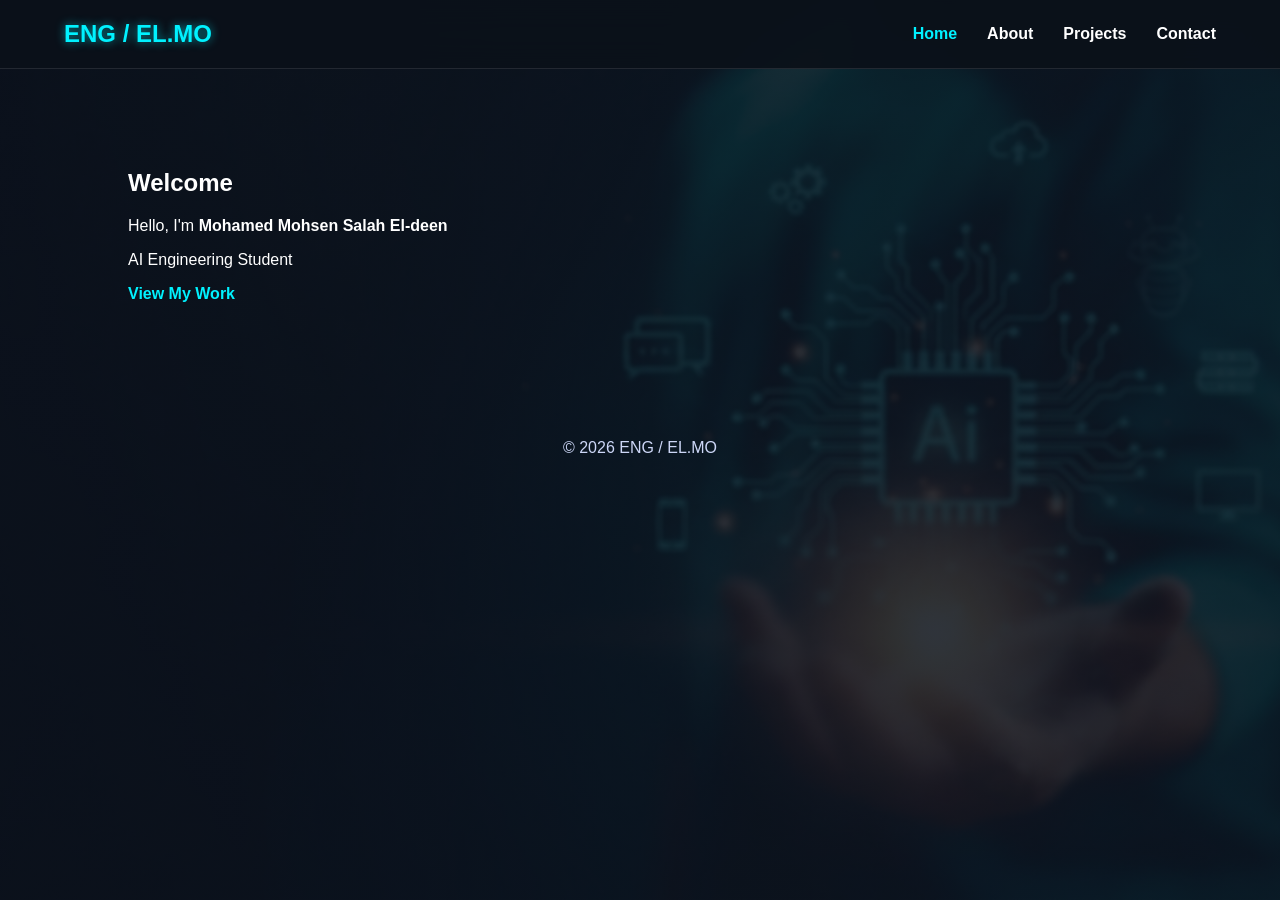
<file: index.html>
<!DOCTYPE html>
<html lang="en">
<head>
    <meta charset="UTF-8">
    <meta name="viewport" content="width=device-width, initial-scale=1.0">
    <title>Home | ENG / EL.MO</title>
    <link rel="stylesheet" href="style.css">
</head>
<body>
    <header>
        <div class="logo">ENG / EL.MO</div>
        <nav>
            <ul>
                <li><a href="index.html" class="active">Home</a></li>
                <li><a href="about.html">About</a></li>
                <li><a href="projects.html">Projects</a></li>
                <li><a href="contact.html">Contact</a></li>
            </ul>
        </nav>
    </header>

    <section class="hero container">
        <h1>Welcome</h1>
        <p>Hello, I'm <strong>Mohamed Mohsen Salah El-deen</strong></p>
        <p>AI Engineering Student</p>
        <a href="projects.html" class="btn-main">View My Work</a>
    </section>

    <footer><p>&copy; 2026 ENG / EL.MO</p></footer>
</body>
</html>
</file>
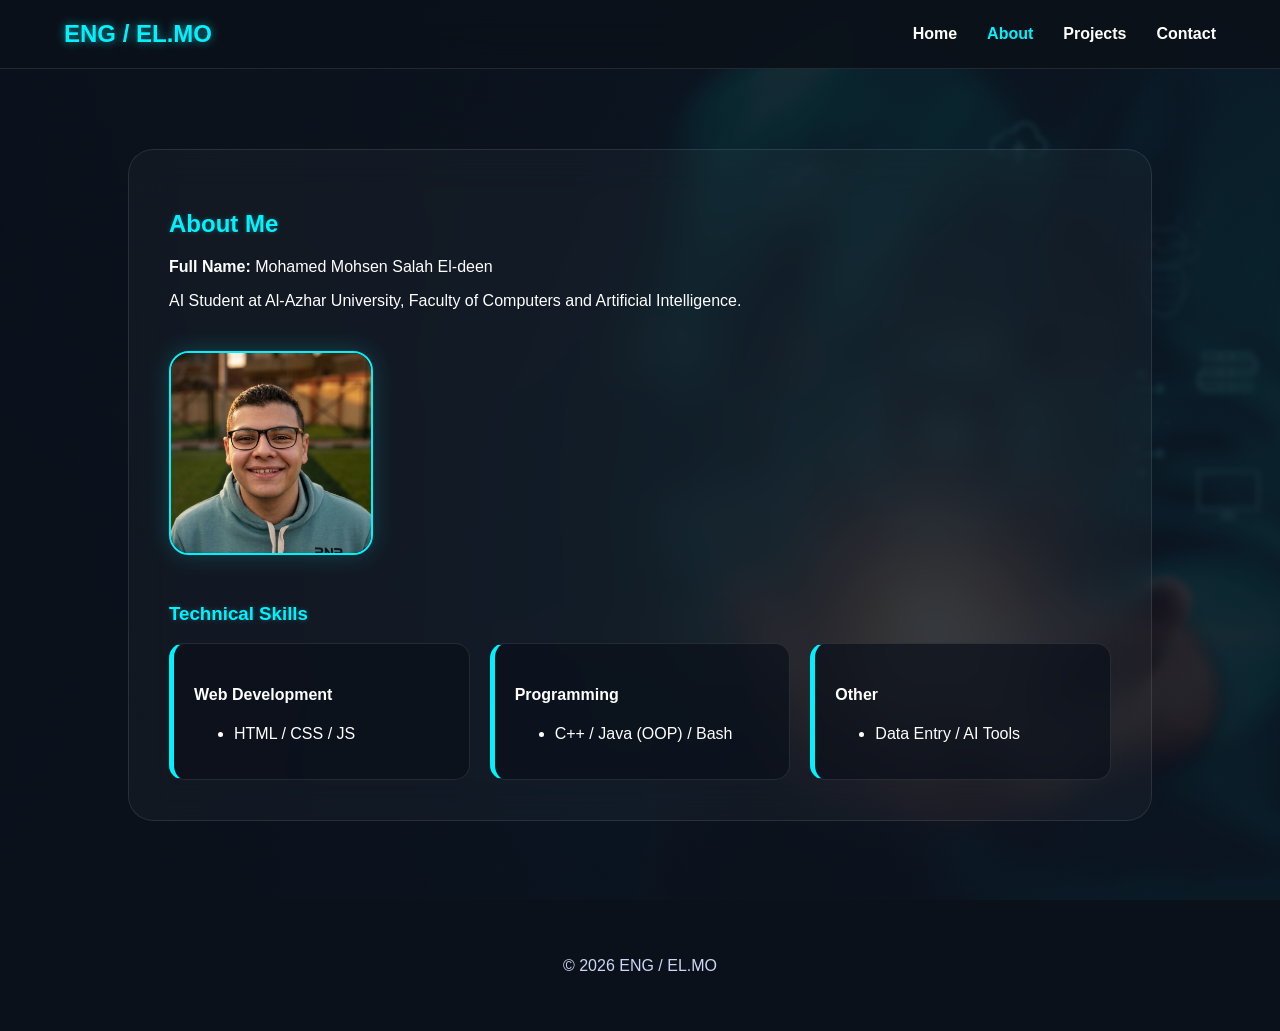
<file: about.html>
<!DOCTYPE html>
<html lang="en">
<head>
    <meta charset="UTF-8">
    <meta name="viewport" content="width=device-width, initial-scale=1.0">
    <title>About Me | ENG / EL.MO</title>
    <link rel="stylesheet" href="style.css">
</head>
<body>
    <header>
        <div class="logo">ENG / EL.MO</div>
        <nav>
            <ul>
                <li><a href="index.html">Home</a></li>
                <li><a href="about.html" class="active">About</a></li>
                <li><a href="projects.html">Projects</a></li>
                <li><a href="contact.html">Contact</a></li>
            </ul>
        </nav>
    </header>

    <section class="container">
        <div class="about-section">
            <div class="about-content">
                <h2>About Me</h2>
                <p><strong>Full Name:</strong> Mohamed Mohsen Salah El-deen</p>
                <p>AI Student at Al-Azhar University, Faculty of Computers and Artificial Intelligence.</p>
            </div>

            <div class="about-image">
                <img src="my-photo.jpg" alt="ENG / EL.MO">
            </div>

            <div class="skills-wrapper">
                <h3>Technical Skills</h3>
                <div class="skills-grid">
                    <div class="skill-category">
                        <h4>Web Development</h4>
                        <ul><li>HTML / CSS / JS</li></ul>
                    </div>
                    <div class="skill-category">
                        <h4>Programming</h4>
                        <ul><li>C++ / Java (OOP) / Bash</li></ul>
                    </div>
                    <div class="skill-category">
                        <h4>Other</h4>
                        <ul><li>Data Entry / AI Tools</li></ul>
                    </div>
                </div>
            </div>
        </div>
    </section>

    <footer>
        <p>&copy; 2026 ENG / EL.MO</p>
    </footer>
</body>
</html>
</file>
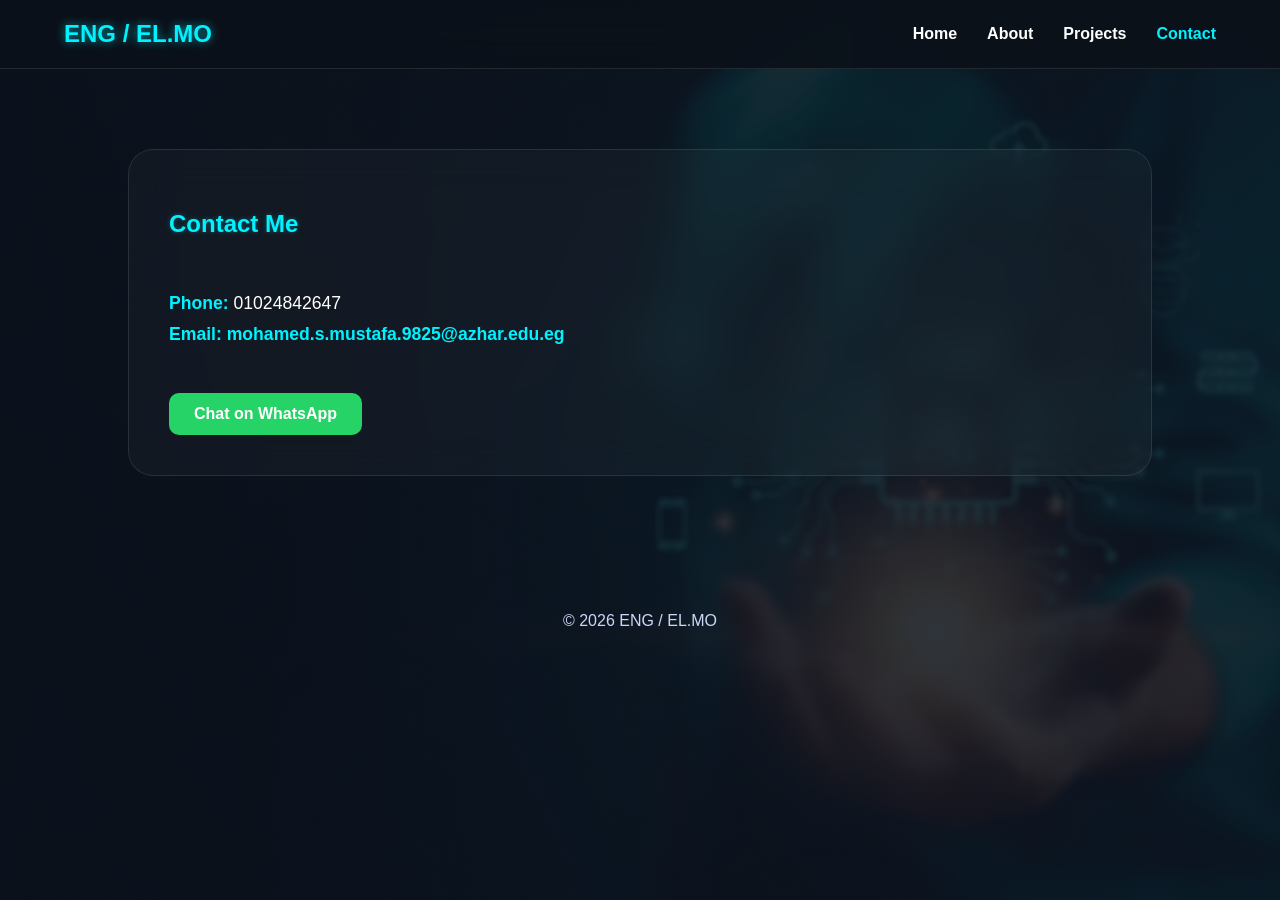
<file: contact.html>
<!DOCTYPE html>
<html lang="en">
<head>
    <meta charset="UTF-8">
    <meta name="viewport" content="width=device-width, initial-scale=1.0">
    <title>Contact Me | ENG / EL.MO</title>
    <link rel="stylesheet" href="style.css">
</head>
<body>
    <header>
        <div class="logo">ENG / EL.MO</div>
        <nav>
            <ul>
                <li><a href="index.html">Home</a></li>
                <li><a href="about.html">About</a></li>
                <li><a href="projects.html">Projects</a></li>
                <li><a href="contact.html" class="active">Contact</a></li>
            </ul>
        </nav>
    </header>

    <section class="container">
        <div class="contact-section">
            <h2>Contact Me</h2>
            <div class="contact-info">
                <p><strong>Phone:</strong> 01024842647</p>
                <p>
               <strong>Email:</strong> 
               <a href="mailto:mohamed.s.mustafa.9825@azhar.edu.eg" class="email-link">
                   mohamed.s.mustafa.9825@azhar.edu.eg
                              </a>
                  </p>
                <br>
                <a href="https://wa.me/201024842647" class="whatsapp-btn" target="_blank">Chat on WhatsApp</a>
            </div>
        </div>
    </section>

    <footer>
        <p>&copy; 2026 ENG / EL.MO</p>
    </footer>
</body>
</html>
</file>
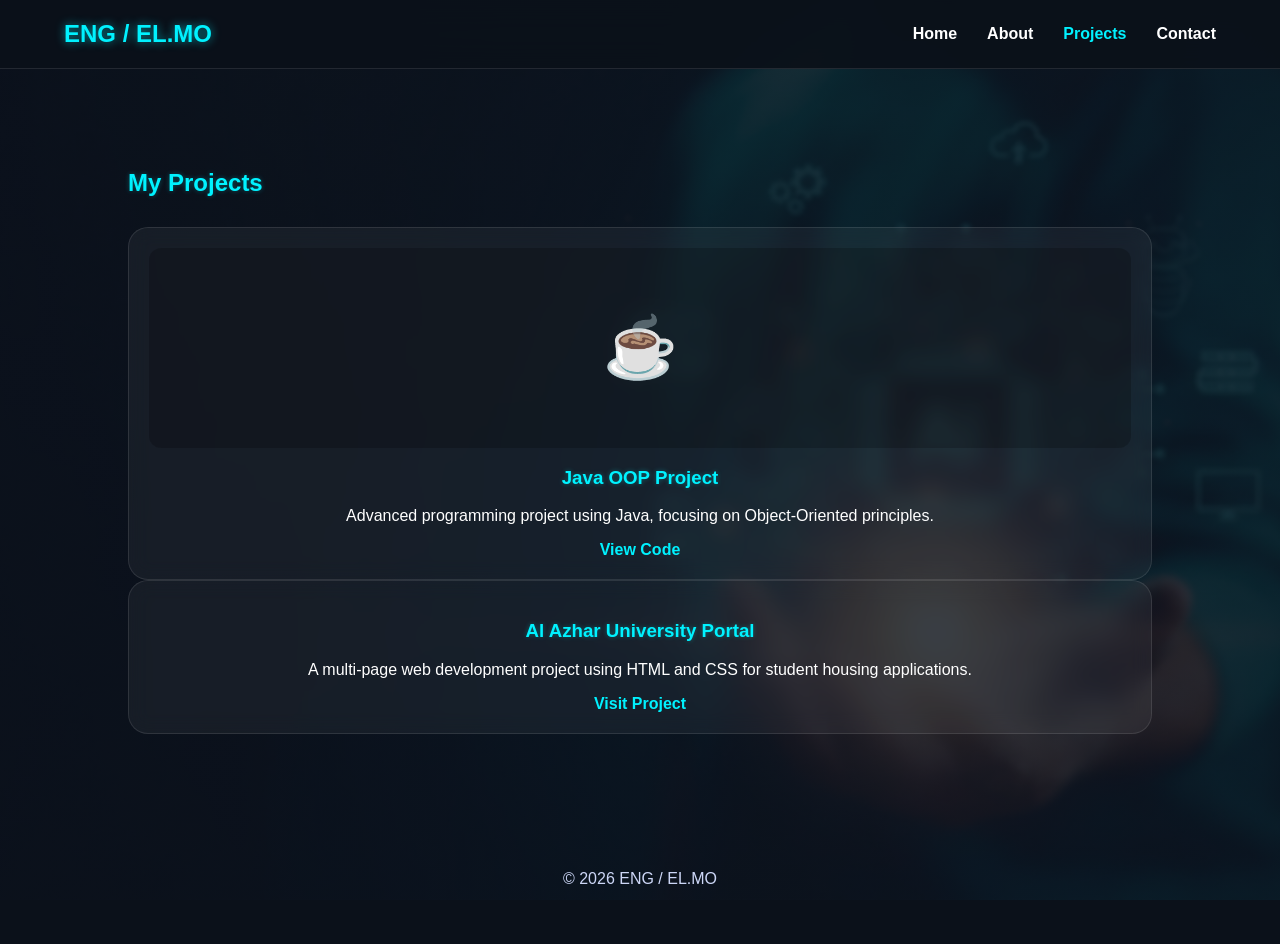
<file: projects.html>
<!DOCTYPE html>
<html lang="en">
<head>
    <meta charset="UTF-8">
    <meta name="viewport" content="width=device-width, initial-scale=1.0">
    <title>Projects | ENG / EL.MO</title>
    <link rel="stylesheet" href="style.css">
</head>
<body>
    <header>
        <div class="logo">ENG / EL.MO</div>
        <nav>
            <ul>
                <li><a href="index.html">Home</a></li>
                <li><a href="about.html">About</a></li>
                <li><a href="projects.html" class="active">Projects</a></li>
                <li><a href="contact.html">Contact</a></li>
            </ul>
        </nav>
    </header>

    <section class="container">
        <h2 style="color: var(--accent-cyan); margin-bottom: 30px;">My Projects</h2>
        <div class="projects-grid">
            
            <div class="card">
                <div style="height: 200px; display: flex; align-items: center; justify-content: center; font-size: 60px; background: rgba(0,0,0,0.2); border-radius: 12px; margin-bottom: 15px;">☕</div>
                <h3>Java OOP Project</h3>
                <p>Advanced programming project using Java, focusing on Object-Oriented principles.</p>
                <a href="https://github.com/EL28MO/JAVA-OOP-Project-" target="_blank">View Code</a>
            </div>

            <div class="card">
                <h3>Al Azhar University Portal</h3>
                <p>A multi-page web development project using HTML and CSS for student housing applications.</p>
                <a href="https://el28mo.github.io/Al_Azhar-University-Portal" target="_blank">Visit Project</a>
            </div>

        </div>
    </section>

    <footer>
        <p>&copy; 2026 ENG / EL.MO</p>
    </footer>
</body>
</html>
</file>
<file: style.css>
:root {
    --main-bg: #0b111a;
    --accent-cyan: #00f2ff;
    --text-white: #ffffff;
    --text-gray: #ccd6f6;
    --glass-bg: rgba(255, 255, 255, 0.05);
    --glass-border: rgba(255, 255, 255, 0.1);
}

body {
    background: linear-gradient(rgba(11, 17, 26, 0.85), rgba(11, 17, 26, 0.85)), 
                url('background-blurred.jpg');
    background-size: cover;
    background-position: center;
    background-attachment: fixed;
    background-repeat: no-repeat;
    background-color: var(--main-bg);
    color: var(--text-white);
    font-family: 'Segoe UI', Tahoma, sans-serif;
    margin: 0;
}

header {
    background: rgba(11, 17, 26, 0.95);
    backdrop-filter: blur(15px);
    padding: 20px 5%;
    display: flex;
    justify-content: space-between;
    align-items: center;
    position: sticky;
    top: 0;
    z-index: 1000;
    border-bottom: 1px solid var(--glass-border);
}

header .logo {
    color: var(--accent-cyan);
    font-size: 1.5rem;
    font-weight: bold;
    text-shadow: 0 0 10px rgba(0, 242, 255, 0.6);
}

nav ul {
    list-style: none;
    display: flex;
    gap: 30px;
    margin: 0;
    padding: 0;
}

nav ul li a {
    color: var(--text-white);
    text-decoration: none;
    font-weight: bold;
    transition: 0.3s;
}

nav ul li a:hover, nav ul li a.active {
    color: var(--accent-cyan);
}

.container {
    padding: 80px 10%;
}

.about-section, .contact-section {
    background: rgba(255, 255, 255, 0.03);
    backdrop-filter: blur(20px);
    padding: 40px;
    border-radius: 25px;
    border: 1px solid var(--glass-border);
    display: flex;
    flex-direction: column;
    gap: 25px;
}

h2, h3 {
    color: var(--accent-cyan);
    text-shadow: 0 0 5px rgba(0, 242, 255, 0.3);
}

a {
    color: var(--accent-cyan);
    text-decoration: none;
    font-weight: bold;
    transition: 0.3s;
}

a:hover {
    text-shadow: 0 0 10px var(--accent-cyan);
}

.contact-info p {
    font-size: 1.1rem;
    margin: 10px 0;
}

.contact-info strong {
    color: var(--accent-cyan);
}

.about-image img {
    width: 200px;
    height: 200px;
    border-radius: 20px;
    border: 2px solid var(--accent-cyan);
    object-fit: cover;
    box-shadow: 0 0 25px rgba(0, 242, 255, 0.2);
}

.skills-grid {
    display: grid;
    grid-template-columns: repeat(auto-fit, minmax(250px, 1fr));
    gap: 20px;
}

.skill-category {
    background: rgba(11, 17, 26, 0.7);
    padding: 20px;
    border-radius: 15px;
    border: 1px solid var(--glass-border);
    border-left: 5px solid var(--accent-cyan);
}

.card {
    background: var(--glass-bg);
    backdrop-filter: blur(10px);
    border-radius: 20px;
    padding: 20px;
    border: 1px solid var(--glass-border);
    text-align: center;
}

.card img {
    width: 100%;
    height: 220px;
    object-fit: cover;
    border-radius: 12px;
}

.whatsapp-btn {
    display: inline-block;
    background: #25D366;
    color: white !important;
    padding: 12px 25px;
    border-radius: 10px;
    margin-top: 20px;
}

footer {
    text-align: center;
    padding: 40px;
    color: var(--text-gray);
}
.contact-info p {
    overflow-wrap: break-word;
    word-wrap: break-word;
    word-break: break-all;
    max-width: 100%;
}
.email-link {
    color: var(--accent-cyan);
    text-decoration: none;
    word-break: break-all;
    display: inline-block;
    max-width: 100%;
}

.email-link:hover {
    text-shadow: 0 0 8px var(--accent-cyan);
}
@media screen and (max-width: 768px) {
    header {
        flex-direction: column !important;
        height: auto !important;
        padding: 15px !important;
    }

    nav ul {
        flex-direction: row !important;
        flex-wrap: wrap !important;
        justify-content: center !important;
        gap: 10px !important;
        margin-top: 10px !important;
    }

    .container {
        padding: 20px 5% !important;
    }
}
</file>
